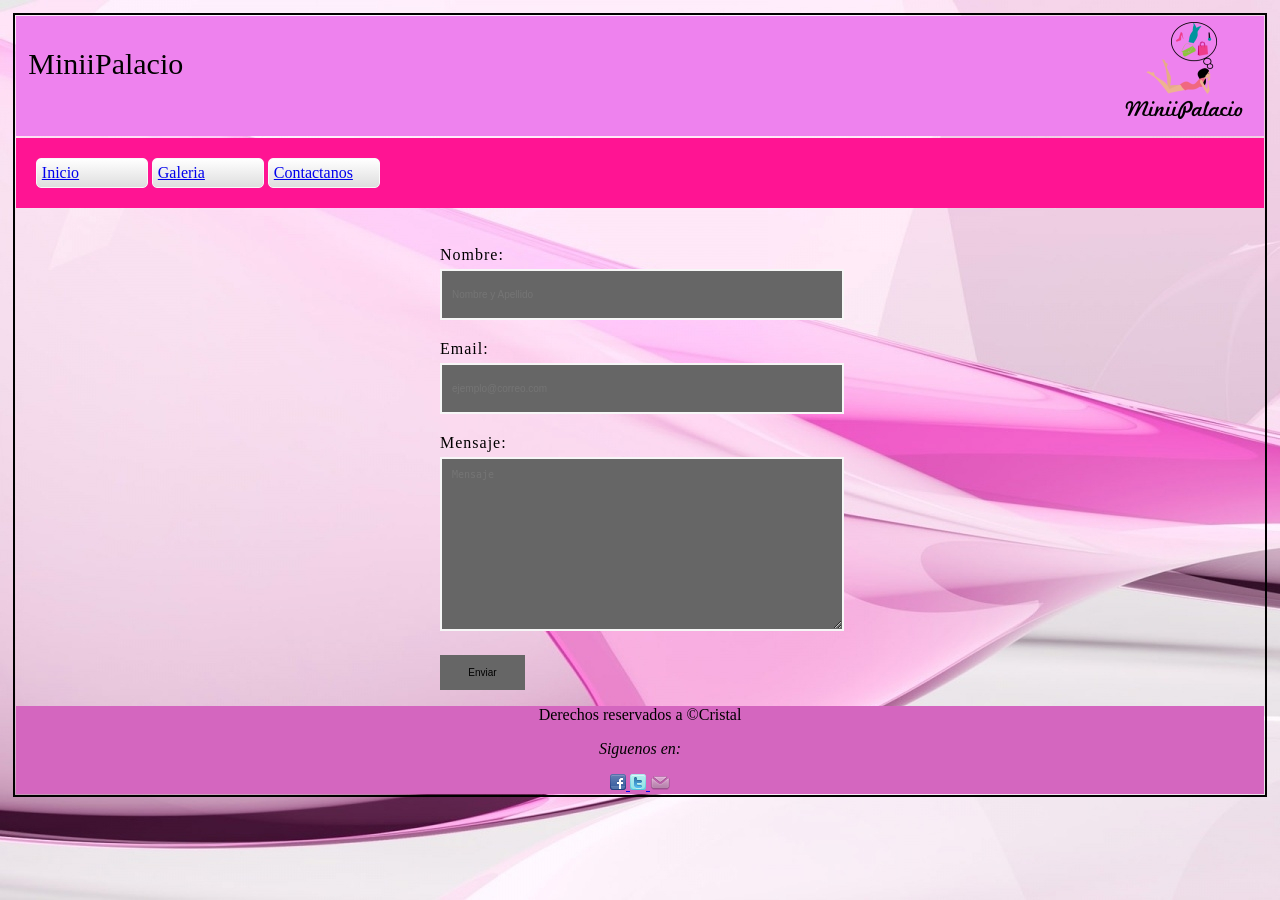
<file: Contactanos.html>
<!DOCTYPE html>
<html lang="en">
<head>
    <meta charset="utf-8">
    
<title>MiniiPalacio</title>
	<meta name="description" content="Moda casual" />
	
    
	<link rel="stylesheet" type="text/css" href="css/style.css" />
    <link rel="stylesheet" type="text/css" href="css/EstiloForm.css">
    
	<script type="text/javascript" src="js/jquery.js">
    </script>

</head>
    
    
<body>
    
 <header>
     <div id ="titulo">MiniiPalacio</div>
    <div id="logo1">
            <a href="Index.html"><img id="logo" src="/images/icono/logotipo.png"></a></div> 
        
       </header> 
        <nav class="menu" id="n1">
    
        <menu><span><a href="Index.html">Inicio</a><a href="Index.html"></a> </span></menu>
       <menu> <span><a href="Galeria.html">Galeria</a></span></menu>
       <menu> <span><a href="Contactanos.html">Contactanos</a></span></menu>
        
        </nav>
       
            <br>
            
        
    
    <section>
 
       
<form action="contacto.php" method="post">
<label for="nombre">Nombre:</label>
 <input id="nombre" type="text" name="nombre" placeholder="Nombre y Apellido" required="" />
 <br>
    <label for="email">Email:</label>
 <input id="email" type="email" name="email" placeholder="ejemplo@correo.com" required="" />
    <br>
 <label for="mensaje">Mensaje:</label>
 <textarea id="mensaje" name="mensaje" placeholder="Mensaje" required=""></textarea>
 <input id="submit" type="submit" name="submit" value="Enviar" />
</form>
  
        
        
	
   
  </section>      
        
    <footer class="main" id="f1">
        <p>Derechos reservados a &copy;Cristal</p>
       
         <p><i>Siguenos en: </i></p>   
        <a href="https://www.facebook.com">
        <img src="/images/icono/icon-facebook.png">
    
        </a>
        <a href="https://www.twitter.com">
        <img src="/images/icono/icon-twitter.png">
        </a>
        <a href="https://Gmail.com">
        <img src="/images/icono/icon-email.png">
        </a>
        
        </footer>
    
    
    
</body>
</html>
</file>
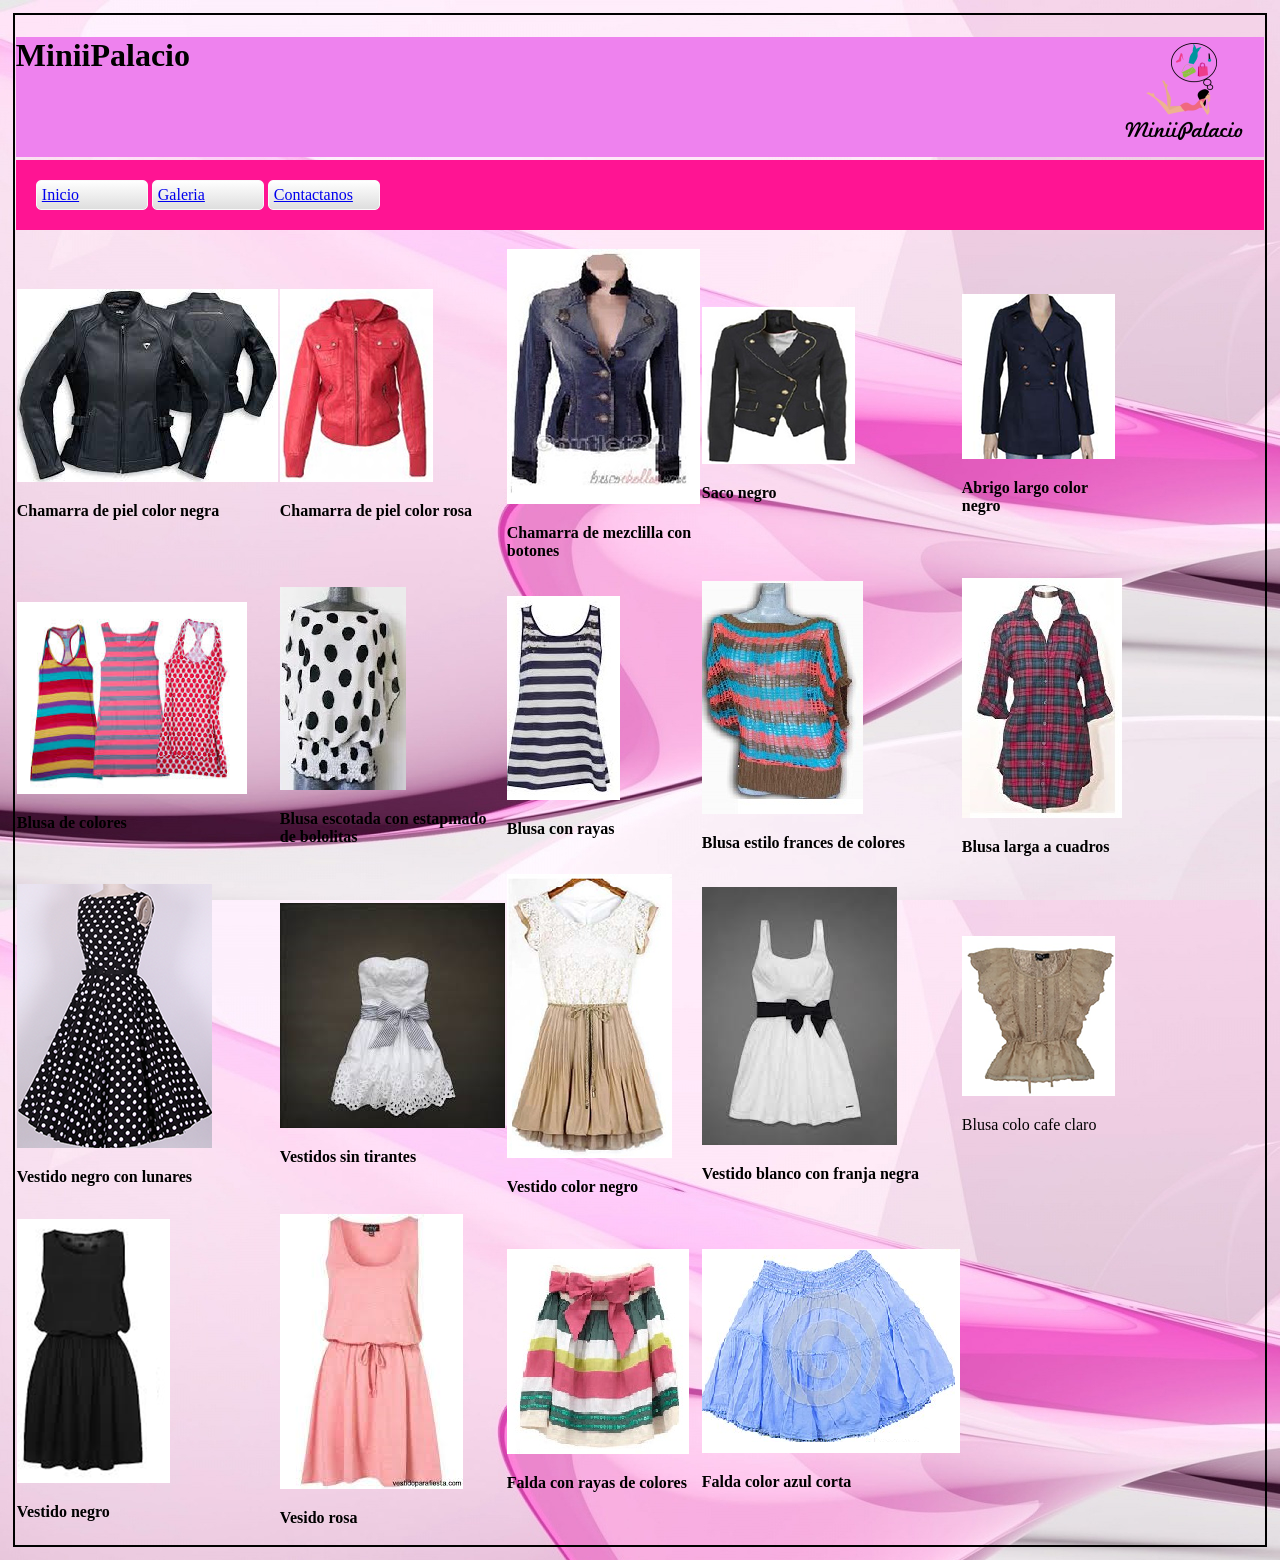
<file: Galeria.html>
<!DOCTYPE html>
<html lang="en">
<head>
    <meta charset="utf-8">
<title>MiniiPalacio</title>
	<meta name="description" content="Moda casual">
	
    	<link rel="stylesheet" type="text/css" href="css/style.css">
    
    
	<script type="text/javascript" src="js/jquery.js">
    </script>
	
	
</head>
    
    
<body >
    
      
     
    <div id="page-wrap">
        <header class="main" id="h1">
            <div id="logo1">
            <a href="Index.html"><img id="logo" src="/images/icono/logotipo.png"></a></div>
        <h1>MiniiPalacio</h1>
            <br>
               </header>
            
             <nav class="menu" id="n1">
    
        <menu><span><a href="Index.html">Inicio</a><a href="Index.html"></a> </span></menu>
       <menu> <span><a href="Galeria.html">Galeria</a></span></menu>
       <menu> <span><a href="Contactanos.html">Contactanos</a></span></menu>
        
        
        
        </nav>
            
     
    </div>
    
<style>
table,th,td
{
border:1px;
border-collapse:collapse;
    align-content: center;
}
</style>
    <table style="width:300px">
<tr>
    
<td><img src="images/piel-negra.png">
<p><b>Chamarra de piel color negra</b></p>
    </td>
    <br>
    
    <td><img src="/images/piel-rosa.png">
    <p><b >Chamarra de piel color rosa</b></p>
    </td>
    
<td><img src="/images/mezclilla.PNG">
    <p><b>Chamarra de mezclilla con botones</b></p>
    </td>
    
 
<td><img src="/images/saco-negro.png">
    <p><b>Saco negro</b></p>
    </td>
    
<td><img src="/images/bleacer-negro.png">
    <p><b>Abrigo largo color negro</b></p>
    </td>
</tr>
        <tr>
        
            <td><img src="/images/rayas.jpg"  width="230" height="192" ><p><b>Blusa de colores</b></p></td>
         <td><img src="/images/blusa-bolitas.png"><p><b>Blusa escotada con estapmado de bololitas</b></p></td>
            <td><img src="/images/blusa-rayas.png"><p><b>Blusa con rayas</b></p></td>
        <td><img src="/images/blusa-estilofrances.png"><p><b>Blusa estilo frances de colores</b></p></td>
            <td><img src="/images/blusa-cuadrada.png"><p><b>Blusa larga a cuadros</b></p></td>
        
        
        </tr>
        
<tr>
    <td><img src="images/FreeNegro.png"><p><b>Vestido negro con lunares</b></p></td>
<td><img src="/images/Vestido-sin-tirantes.png">
    <p><b>Vestidos sin tirantes</b></p></td>
    
    <td><img src="/images/vestido-crema.png">
    <p><b>Vestido color negro</b></p>
    </td>
   
<td><img src="/images/vestido-blanco.jpg">
    <p><b>Vestido blanco con franja negra</b></p>
    </td>
    <td><img src="images/blusa-romntica%20copia.png"><p>Blusa colo cafe claro</p></td>
    </tr>
        
        
        <tr>
    <td><img src="/images/vestido-negro-corto.png"><p><b>Vestido negro</b></p></td>

<td><img src="/images/vestido-rosado.png">
    <p><b>Vesido rosa</b></p> </td>
   
    <td><img src="images/falda-thing.png"><p><b>Falda con rayas de colores</b></p></td>
            <td><img src="images/falda-azul.png"><p><b>Falda color azul corta</b></p></td>
            
    
    

</tr>
</table>    
  
    
    
    
</body>
</html>
</file>
<file: css/style.css>
@import url("https://fonts.googleapis.com/css?family=Source+Sans+Pro&subset=latin,latin-ext");
body{
margin: 1%;
padding: 1px;
font: 16px Georgia,serif;
    background-image: url(/images/fondorosa.jpg);
    /*background-color:#ff69b4; */
    border: 2px solid;
}

header {
height: 120px;
 background: #ee82ee;
}

nav{
    margin-top: .2%;
background: #ff1493;
    padding: 20px;
}
#titulo {
    margin-top: 2.5%;
    margin-left: 1%;
    font-size: 30px;
    display: inline;
    float: left
}
#logo1{
     margin-top: 0.5%;
    display: inline;
    float: right;
}
#menu{
 background:#f9f9f9;
 border:solid 1px #DEDEDE;
 border-radius:3px;
 width:600px;
 padding:5px;

 }
menu{
 color:#06F;
 display:inline-block;
 margin:0px;
 background:linear-gradient(#fff 0%,#dedede 100%);
 background:-moz-linear-gradient(#fff 0%,#dedede 100%);
 background:-ms-linear-gradient(#fff 0%,#dedede 100%);
 background:-o-linear-gradient(#fff 0%,#dedede 100%);
 background:-webkit-linear-gradient(#fff 0%,#dedede 100%);
 border:solid 1px #f9f9f9;
 border-radius:5px;
 width:100px;
 padding:5px;
 }
menu:hover{
 background:linear-gradient(#DEDEDE 0%, #FFF 100%);
 background:-moz-linear-gradient(#DEDEDE 0%, #FFF 100%);
 background:-ms-linear-gradient(#DEDEDE 0%, #FFF 100%);
 background:-o-linear-gradient(#DEDEDE 0%, #FFF 100%);
 background:-webkit-linear-gradient(#DEDEDE 0%, #FFF 100%);
 border-radius:3px;
 border:solid 1px #333;
 color:red;
 }
section #titulo{
text-align: center;
}
img #imagen{
display: block;
    margin: auto;
    width: 90%;
    max-height: 410px;
    padding: 5%;


}

footer{
background: #d466bf;
    text-align: center;


}
nav li{

margin: 5px  5px 5px 5px;
}


#wowslider-container1 { 
	zoom: 1; 
	position: relative; 
	max-width:794px;
	margin:0px auto 0px;
	z-index:90;
	border:1px solid #3399FF;
	text-align:left; /* reset align=center */
	font-size: 10px;
}
* html #wowslider-container1{ width:794px }
#wowslider-container1 .ws_images ul{
	position:relative;
	width: 10000%; 
	height:auto;
	left:0;
	list-style:none;
	margin:0;
	padding:0;
	border-spacing:0;
	overflow: visible;
	/*table-layout:fixed;*/
}
#wowslider-container1 .ws_images ul li{
	width:1%;
	line-height:0; /*opera*/
	float:left;
	font-size:0;
	padding:0 0 0 0 !important;
	margin:0 0 0 0 !important;
}

#wowslider-container1 .ws_images{
	position: relative;
	left:0;
	top:0;
	width:100%;
	height:100%;
	overflow:hidden;
}
#wowslider-container1 .ws_images a{
	width:100%;
	display:block;
	color:transparent;
}
#wowslider-container1 img{
	max-width: none !important;
}
#wowslider-container1 .ws_images img{
	width:100%;
	border:none 0;
	max-width: none;
	padding:0;
	margin:0;
}
#wowslider-container1 a{ 
	text-decoration: none; 
	outline: none; 
	border: none; 
}

#wowslider-container1  .ws_bullets { 
	font-size: 0px; 
	float: left;
	position:absolute;
	z-index:70;
}
#wowslider-container1  .ws_bullets div{
	position:relative;
	float:left;
}
#wowslider-container1  .wsl{
	display:none;
}
#wowslider-container1 sound, 
#wowslider-container1 object{
	position:absolute;
}

#wowslider-container1 .ws_photoItem {
	border: 2em solid #c3c;
	margin-left: -2em;
	margin-top: -2em;
}


#wowslider-container1 {
	cursor: -webkit-grab;
	cursor: -moz-grab;
	cursor: url("[data-uri]"), move;
}
#wowslider-container1.grabbing {
	cursor: -webkit-grabbing;
	cursor: -moz-grabbing;
	cursor: url("[data-uri]"), move;
}#wowslider-container1  .ws_bullets { 
	padding: 10px; 
}
#wowslider-container1 .ws_bullets a { 
	margin-left:6px;
	width:13px;
	height:13px;
	background: url(./bullet.png) left top;
	float: left; 
	text-indent: -4000px; 
	position:relative;
	color:transparent;
}
#wowslider-container1 .ws_bullets a.ws_selbull, #wowslider-container1 .ws_bullets a:hover{
	background-position: 0 100%;
}
#wowslider-container1 a.ws_next, #wowslider-container1 a.ws_prev {
	position:absolute;
	display:none;
	top:50%;
	margin-top:-2.1em;
	z-index:60;
	height: 3.2em;
	width: 3.2em;
	background-image: url(/images/arrows.png);
	background-size: 200%;
}
#wowslider-container1 a.ws_next{
	background-position: 100% 0;
	right:0.5em;
}
#wowslider-container1 a.ws_prev {
	left:0.5px;
	background-position: 0 0; 
}
#wowslider-container1 a.ws_next:hover{
	background-position: 100% 100%;
}
#wowslider-container1 a.ws_prev:hover {
	background-position: 0 100%; 
}
* html #wowslider-container1 a.ws_next,* html #wowslider-container1 a.ws_prev{display:block}
#wowslider-container1:hover a.ws_next, #wowslider-container1:hover a.ws_prev {display:block}

/*playpause*/
#wowslider-container1 .ws_playpause {
	display:none;
    width: 3.2em;
    height: 3.2em;
    position: absolute;
    top: 50%;
    left: 50%;
    margin-left: -1.6em;
    margin-top: -1.6em;
    z-index: 59;
	background-size: 100%;
}

#wowslider-container1:hover .ws_playpause {
	display:block;
}

#wowslider-container1 .ws_pause {
    background-image: url(/images/pause.png);
}

#wowslider-container1 .ws_play {
    background-image: url(/images/play.png);
}

#wowslider-container1 .ws_pause:hover, #wowslider-container1 .ws_play:hover {
    background-position: 100% 100% !important;
}/* bottom center */
#wowslider-container1  .ws_bullets {
	bottom:-5px;
	left:50%;
}
#wowslider-container1  .ws_bullets div{
	left:-50%;
}
/* default */
#wowslider-container1 .ws-title{
	position: absolute;
	bottom:2.5em;
	left: 0;
	margin-right:0.5em;
	z-index: 50;
	padding:1.2em;
	color: #3399FF;
	background:#FFFFFF;
    font-family: 'Source Sans Pro',Arial,sans-serif;
	line-height: 2.3em;
	font-weight: normal;
	border-radius:0;
	opacity:0.8;
	filter:progid:DXImageTransform.Microsoft.Alpha(opacity=90);	
	
}
#wowslider-container1 .ws-title div{
	padding-top:0.25em;
	font-size: 1.8em;
	line-height: 1.15em;
	color: #8699A9;
}
#wowslider-container1 .ws-title span{
	font-size: 2.5em;
}#wowslider-container1 .ws_images ul{
	animation: wsBasic 12s infinite;
	-moz-animation: wsBasic 12s infinite;
	-webkit-animation: wsBasic 12s infinite;
}
@keyframes wsBasic{0%{left:-0%} 16.67%{left:-0%} 33.33%{left:-100%} 50%{left:-100%} 66.67%{left:-200%} 83.33%{left:-200%} }
@-moz-keyframes wsBasic{0%{left:-0%} 16.67%{left:-0%} 33.33%{left:-100%} 50%{left:-100%} 66.67%{left:-200%} 83.33%{left:-200%} }
@-webkit-keyframes wsBasic{0%{left:-0%} 16.67%{left:-0%} 33.33%{left:-100%} 50%{left:-100%} 66.67%{left:-200%} 83.33%{left:-200%} }

#wowslider-container1 .ws_bullets  a img{
	text-indent:0;
	display:block;
	bottom:20px;
	left:-50px;
	visibility:hidden;
	position:absolute;
    border: 1px solid #FFFFFF;
	max-width:none;
}
#wowslider-container1 .ws_bullets a:hover img{
	visibility:visible;
}

#wowslider-container1 .ws_bulframe div div{
	height:48px;
	overflow:visible;
	position:relative;
}
#wowslider-container1 .ws_bulframe div {
	left:0;
	overflow:hidden;
	position:relative;
	width:100px;
	background-color:#FFFFFF;
}
#wowslider-container1  .ws_bullets .ws_bulframe{
	display:none;
	bottom:20px;
	overflow:visible;
	position:absolute;
	cursor:pointer;
    border: 1px solid #FFFFFF;
}
#wowslider-container1 .ws_bulframe span{
	display:block;
	position:absolute;
	bottom:-8px;
	margin-left:-1px;
	left:50px;
	background:url(/images/triangle.png);
	width:13px;
	height:7px;
}
</file>
<file: css/EstiloForm.css>
label {
    display:block;
    margin-top:20px;
    letter-spacing:1px;
}
.formulario {
    display:block;
    margin:0 auto;
    width:510px;
    color: #666666;
    font-family:Arial;
}
form {
    margin:0 auto;
    width:400px;
}
 
input, textarea {
    width:380px;
    height:27px;
    background:#666666;
    border:2px solid #f6f6f6;
    padding:10px;
    margin-top:5px;
    font-size:10px;
    color:#;
}
 
textarea {
    height:150px;
}
 
#submit {
    width:85px;
    height:35px;
    border:none;
    margin-top:20px;
    cursor:pointer;
}
</file>
